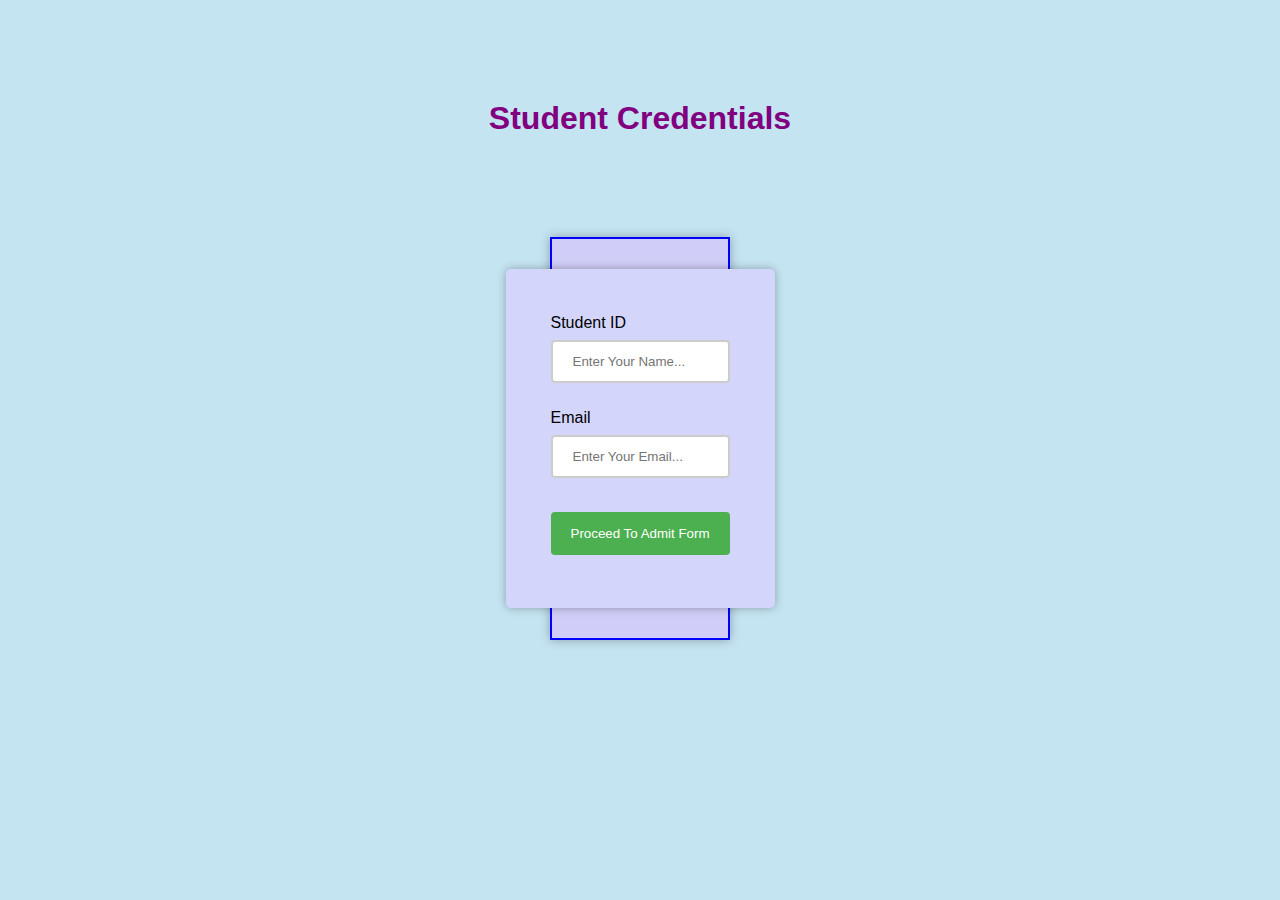
<file: StudentAdmitForm_html_css/src/main/webapp/index.html>
<!--  Client Course HTML&CSS Exercise -->

<!DOCTYPE html>
<html>

<head>
	<meta charset="UTF-8">
	<meta name="viewport" content="width=device-width, initial-scale=1,user-scalable=1" />
	<title>Student Portal</title>
	<link rel="icon" type="image/x-icon" href="/Users/teja-pt7068/Downloads/stdPortal.jpeg" /> 
	<link rel="stylesheet" href="style.css" />
</head>

<body>

	<h1> Student Credentials </h1>
	<div class="center-form">
	<form action="admissionForm.html" target="_self">
	<label>Student ID </label>
	<input type="text" name="name" placeholder="Enter Your Name..." required>
	<br><br>
	<label>Email </label>
	<input type="email" name="email" placeholder="Enter Your Email..." required>
	<br><br>
	<input type="submit" value="Proceed To Admit Form">
	</form>
	</div>

</body>
</html>
</file>
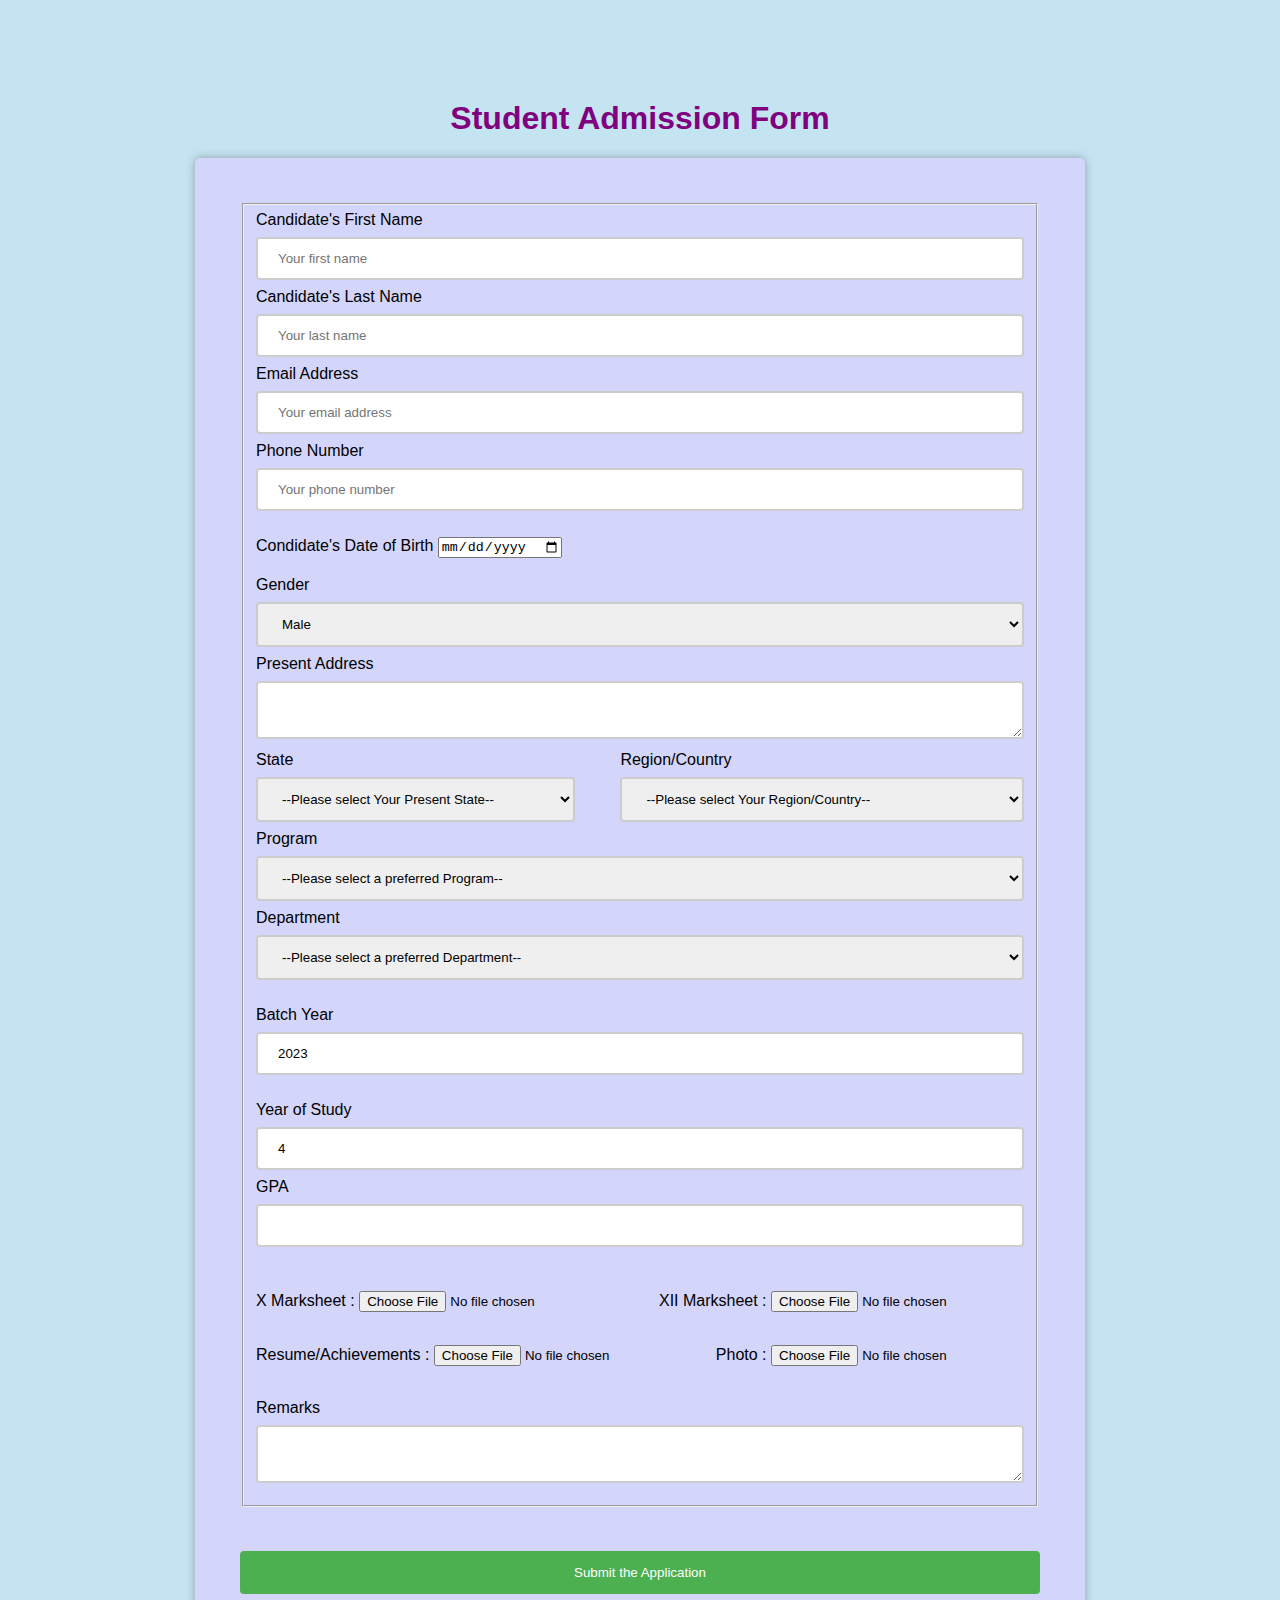
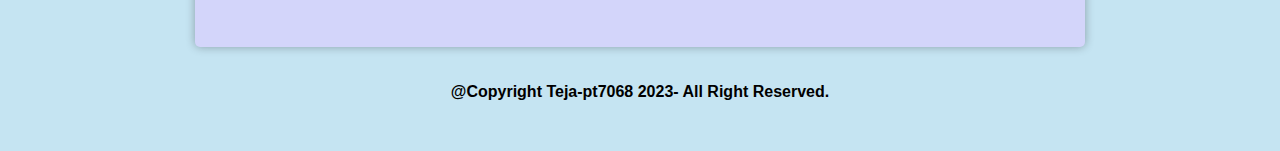
<file: StudentAdmitForm_html_css/src/main/webapp/admissionForm.html>
<!DOCTYPE html>
<html>
<head>
<meta charset="UTF-8">
<meta name="viewport" content="width=device-width, initial-scale=1,user-scalable=1" />
<title>Admission Form</title>
<link rel="icon" type="image/x-icon" href="/Users/teja-pt7068/Downloads/admForm.png" />
<link rel="stylesheet" href="style.css" />
</head>
<body>
<h1>Student Admission  Form</h1>
	<form name="myform"  action="response.html" target="_self">
		<div class="container">
		<fieldset>
				<label for="fname">Candidate's First Name </label>
				<input type="text" title="As Per Adhaar" id="fname" name="firstname" placeholder="Your first name" maxlength="40" required>

				<label for="lname">Candidate's Last Name </label>
				<input type="text" title="As Per Adhaar" id="lname" name="lastname" placeholder="Your last name" maxlength="20" required>

				<label for="email">Email Address </label>
				<input type="email" id="email" name="email" placeholder="Your email address" required>

				<label for="phone">Phone Number </label>
				<input type="tel" id="phoneNo" name="phoneNo" placeholder="Your phone number" title="Error Message" pattern="[1-9]{1}[0-9]{9}"> <br><br>
				
				<label for="dob">Condidate's Date of Birth </label>
				<input type="date" title="As Per Adhaar" id="dob" name="dob" required>
				<br><br>
				<label for="gender">Gender</label>
				<select id="gender" name="gender">
					<option value="male">Male</option>
					<option value="female">Female</option>
					<option value="other">Other</option>
				</select>
				
				<label for="address">Present Address</label>
				<textarea id="address" title="As Per Adhaar" name="address" required></textarea>
				
				<div class="leftSide">
				<label for="state">State </label>
				<select id="state" name="state">
					<option value="null">--Please select Your Present State--</option>
					<option value="ap">Andhra Pradesh</option>
					<option value="tn">Tamil Nadu</option>
					<option value="ka">Karnataka</option>
					<option value="kl">Kerela</option>
					<option value="ts">Telangana</option>
				</select>
				</div>
				
				<div class="rightSide">
				<label for="country">Region/Country </label>
				<select id="country" name="country">
					<option value="null">--Please select Your Region/Country--</option>
					<option value="ind">India</option>
					<option value="nri">NRI(Others)</option>
				</select>
				</div>
				
				<label for="program">Program </label>
				<select id="program" name="program">
					<option value="null">--Please select a preferred Program--</option>
					<option value="b.tech">B.Tech</option>
					<option value="msc">MSc</option>
					<option value="phd">PhD</option>
					<option value="mca">MCA</option>
					<option value="degree">Degree</option>
				</select>
				
				<label for="Dept">Department </label>
				<select id="Dept" name="Dept" >
					<option value="null">--Please select a preferred Department--</option>
					<option value="ece">ECE</option>
					<option value="cse">CSE</option>
					<option value="civil">CIVIL</option>
					<option value="mech">MECH</option>
					<option value="eee">EEE</option>
					<option value="chem">CHEM</option>
					<option value="it">IT</option>
					<option value="eie">EIE</option>
					<option value="math">Mathematics</option>
					<option value="science">Science</option>
				</select><br><br>
				
				<label for="">Batch Year </label>
				<input type="number" id="batchYear" name="batchYear" placeholder="your batch Year please" value="2023" min="2022" max="2023" required><br><br>
				
				<label for="year">Year of Study </label>
				<input type="number" id="year" name="year" min="1" max="5" value="4" required>
		
				<label for="gpa">GPA </label>
				<input type="number" id="gpa" name="gpa" min="0" max="10" step="0.01" required>
				<br><br><br>
				
				<div class="leftSide">
				<label for="xMarkSheet">X Marksheet :</label>
				<input type="file" id="xMarkSheet" name="xMArkSheet" accept=".pdf,.doc,.docx">
				</div>
				
				<div class="rightSide" >
				<label for="xiiMarkSheet">XII Marksheet :</label>
				<input type="file" id="xiiMarkSheet" name="xiiMArkSheet" accept=".pdf,.doc,.docx">
				</div>
				<br><br><br>
				<div class="leftSide">
				<label for="resume">Resume/Achievements :</label>
				<input type="file" id="resume" name="resume" accept=".pdf,.doc,.docx">
				</div>
				
				<div class="rightSide">
				<label for="photo">Photo  :</label>
				<input type="file" id="photo" name="photo" accept="image/*">
				</div>
				<br><br><br>
				<label for="remarks">Remarks </label>
				<textarea id="remarks" name="remarks" placeholder="Enter any additional Remarks or requests here...">
				</textarea>
			</fieldset>
			</div>
		<br><br>
		<input type="submit" value="Submit the Application">
	</form>
	<div class="footer">
        
        <b><br><br>@Copyright Teja-pt7068 </b> <b>2023- All Right Reserved. </b> 
        </div>
</body>
</html>
</file>
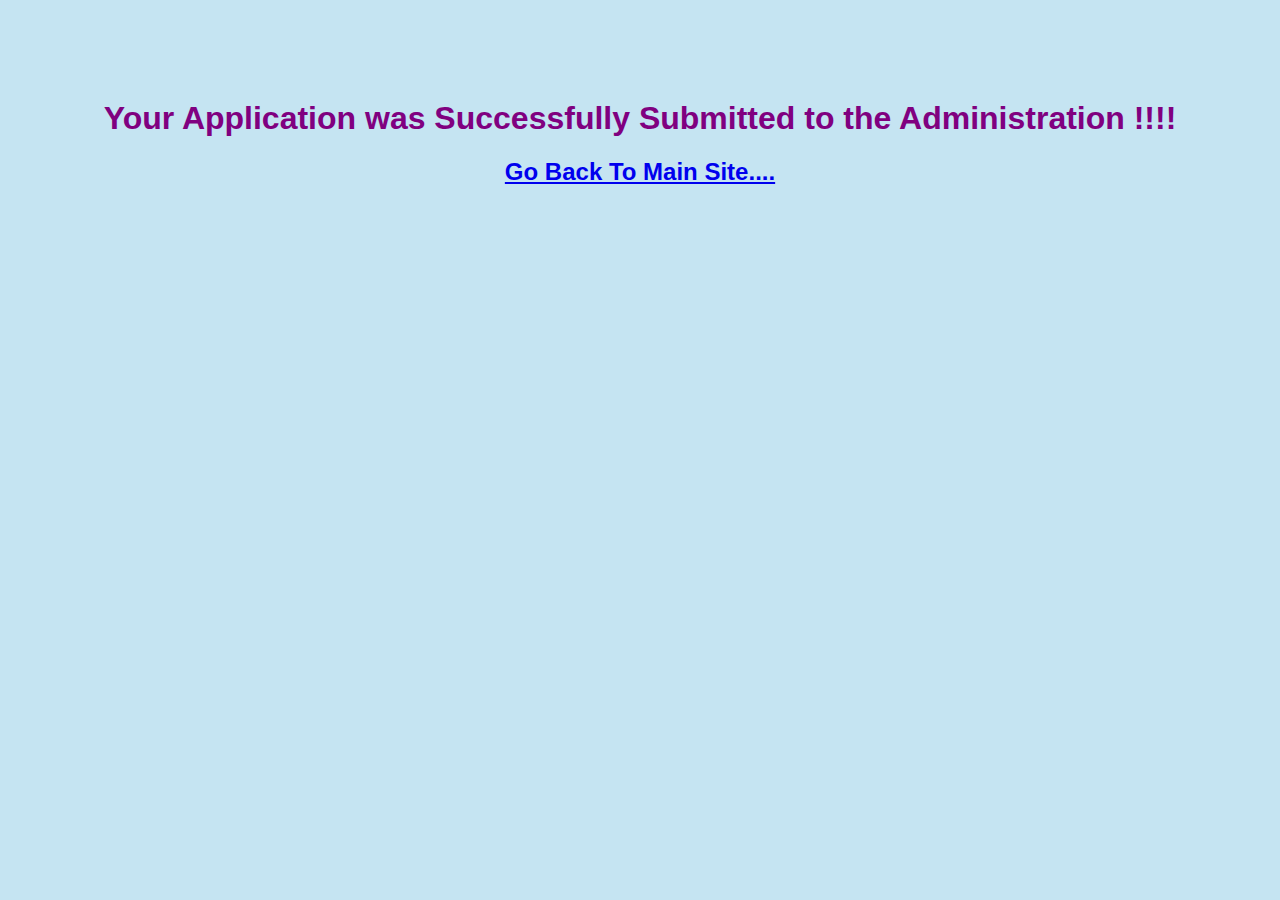
<file: StudentAdmitForm_html_css/src/main/webapp/response.html>
<!DOCTYPE html>
<html>

<head>
<meta charset="UTF-8">
<meta name="viewport" content="width=device-width, initial-scale=1,user-scalable=1" />
<title>Confirmation Page</title>
<link rel="stylesheet" href="style.css" />
<link rel="icon" type="image/x-icon" href="/Users/teja-pt7068/Downloads/confirm.png" />
</head>

<body>
<h1>Your Application was Successfully Submitted to the Administration !!!!</h1>
<h2><a class="responselink" href="index.html" target="_self">Go Back To Main Site....</a></h2>
</body>

</html>
</file>
<file: StudentAdmitForm_html_css/src/main/webapp/style.css>
@charset "UTF-8";

		body {
			font-family: Arial, sans-serif;
			background-color: #c5e4f2;
			padding:30px;
			margin:20px;
		}
		
		.leftSide{
		float:left; 
		margin:auto;
		}
		
		.rightSide{
		float:right;
		margin:auto;
		}
		
		form {
			background-color: #d3d5fa;
			font-family:Arial, sans-serif;
			padding: 45px;
			display:auto;
			margin: auto;
			max-width: 800px;
			border-radius: 5px;
			box-shadow: 0px 0px 10px rgba(0, 0, 0, 0.3);
		}
		
		.center-form{
			justify-content: center;
			display: flex;
			font-family:Arial, sans-serif;
			margin: 100px 500px;;
			border: 2px solid blue;
			padding: 30px;
			background-color: rgb(208, 205, 248);
			box-shadow: 0px 0px 10px rgba(0, 0, 0, 0.3);
		}
		
		h1 {
			text-align: center;
			margin-top: 50px;
			color: purple;
		}
		
		h2{
            text-align: center;
            width: auto;
            color:green;
        }
		
		input[type=text],input[type=number] ,input[type=email], input[type=tel], select,textarea{
			width: 100%;
			padding: 12px 20px;
			margin: 8px 0;
			box-sizing: border-box;
			border: 2px solid #ccc;
			border-radius: 4px;
		}
		
		input[type=submit] {
			background-color: #4CAF50;
			color: white;
			padding: 14px 20px;
			margin: 8px 0;
			border: none;
			border-radius: 4px;
			cursor: pointer;
			width: 100%;
		}
		
		input[type=submit]:hover {
			background-color: #45a049;
		}
		
		.container {
			display: flex;
			flex-wrap: wrap;
			justify-content: center;
		}
		
		.responselink:hover{
		color:red;
		}
		
		.footer {
    	text-align: center;
   		}
</file>
